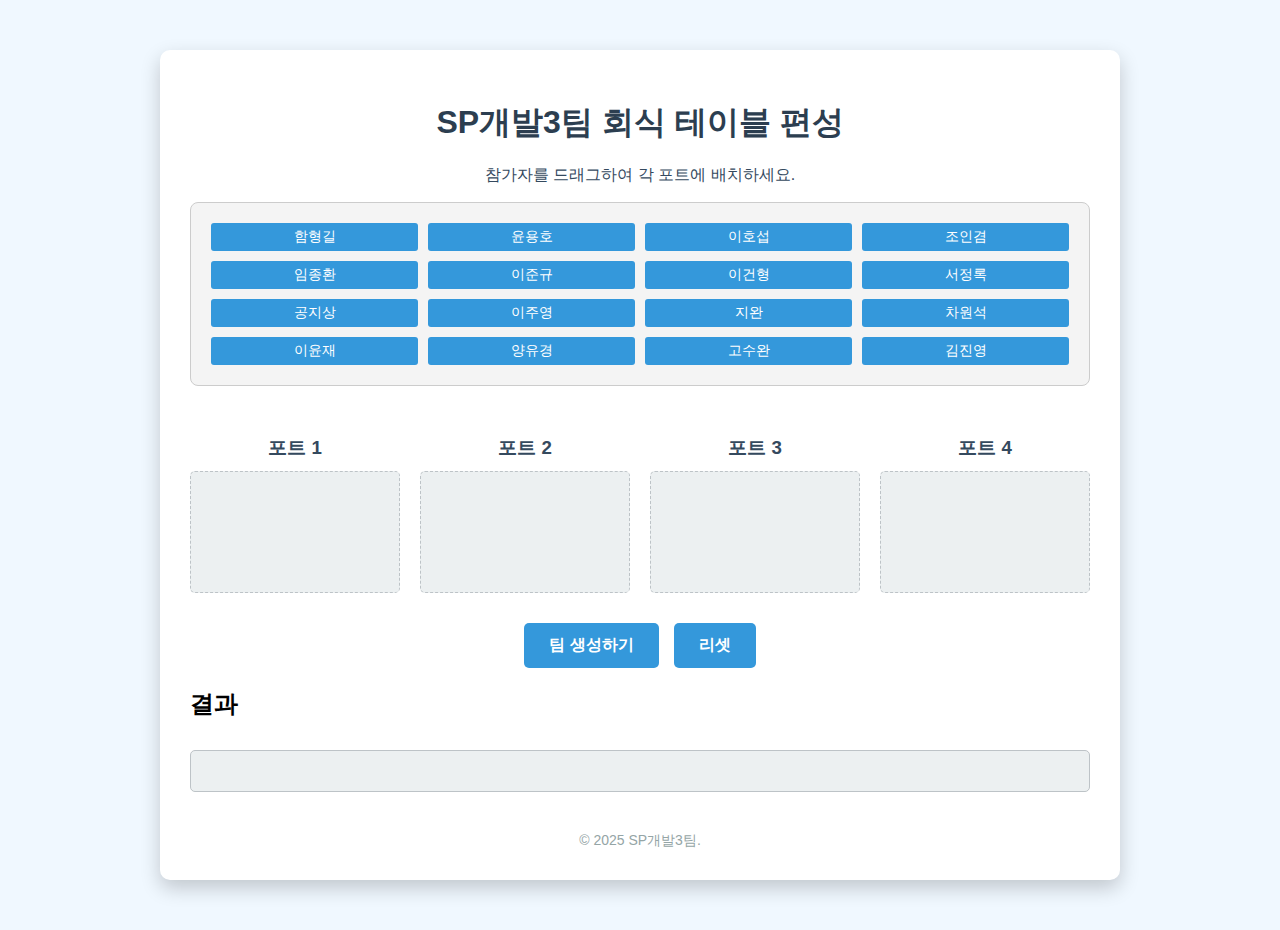
<file: index.html>
<!DOCTYPE html>
<html lang="en">
<head>
    <meta charset="UTF-8">
    <meta name="viewport" content="width=device-width, initial-scale=1.0">
    <title>SP개발3팀</title>
    <style>
        body {
            font-family: 'Segoe UI', Tahoma, Geneva, Verdana, sans-serif;
            margin: 0;
            padding: 0;
            background-color: #f0f8ff;
        }

        .container {
            max-width: 900px;
            margin: 50px auto;
            padding: 30px;
            background: white;
            border-radius: 10px;
            box-shadow: 0 8px 20px rgba(0, 0, 0, 0.2);
        }

        h1 {
            text-align: center;
            color: #2c3e50;
            font-size: 2rem;
            margin-bottom: 20px;
        }

        p {
            text-align: center;
            color: #34495e;
        }

        #name-list {
            padding: 20px;
            background: #f4f4f4;
            border: 1px solid #ccc;
            border-radius: 8px;
            margin-bottom: 20px;
            display: grid;
            grid-template-columns: repeat(4, 1fr);
            gap: 10px;
        }

        .name {
            padding: 5px;
            background: #3498db;
            color: white;
            text-align: center;
            border-radius: 3px;
            cursor: grab;
            user-select: none;
            font-size: 14px;
        }

        .name.dragging {
            opacity: 0.5;
        }

        #port-inputs {
            display: flex;
            justify-content: space-between;
            flex-wrap: wrap;
            gap: 20px;
            margin: 30px 0;
        }

        .port {
            flex: 1;
            min-width: 200px;
        }

        .dropzone {
            min-height: 100px;
            padding: 10px;
            background: #ecf0f1;
            border: 1px dashed #bdc3c7;
            border-radius: 5px;
            transition: background-color 0.3s;
            display: flex;
            flex-direction: column;
            gap: 5px;
        }

        .dropzone:hover {
            background-color: #dff9fb;
        }

        .port h3 {
            text-align: center;
            color: #34495e;
            margin-bottom: 10px;
        }

        .buttons {
            display: flex;
            justify-content: center;
            gap: 15px;
        }

        button {
            padding: 12px 25px;
            font-size: 16px;
            font-weight: bold;
            color: white;
            background-color: #3498db;
            border: none;
            border-radius: 5px;
            cursor: pointer;
            transition: background-color 0.3s;
        }

        button:hover {
            background-color: #2980b9;
        }

        #result {
            margin-top: 30px;
            padding: 20px;
            background: #ecf0f1;
            border: 1px solid #bdc3c7;
            border-radius: 5px;
        }

        .team {
            margin-bottom: 10px;
            padding: 15px;
            background: #dff9fb;
            border-left: 5px solid #3498db;
            border-radius: 5px;
            font-size: 16px;
            font-weight: bold;
            color: #2c3e50;
        }

        #countdown {
            position: fixed;
            top: 50%;
            left: 50%;
            transform: translate(-50%, -50%);
            font-size: 40rem;
            font-weight: bold;
            color: red;
            display: none;
            z-index: 1000;
        }

        footer {
            margin-top: 40px;
            text-align: center;
            color: #95a5a6;
            font-size: 14px;
        }
    </style>
</head>
<body>
    <div class="container">
        <h1>SP개발3팀 회식 테이블 편성</h1>
        <p>참가자를 드래그하여 각 포트에 배치하세요.</p>

        <div id="name-list">
            <div class="name" draggable="true">함형길</div>
            <div class="name" draggable="true">윤용호</div>
            <div class="name" draggable="true">이호섭</div>
            <div class="name" draggable="true">조인겸</div>
            <div class="name" draggable="true">임종환</div>
            <div class="name" draggable="true">이준규</div>
            <div class="name" draggable="true">이건형</div>
            <div class="name" draggable="true">서정록</div>
            <div class="name" draggable="true">공지상</div>
            <div class="name" draggable="true">이주영</div>
            <div class="name" draggable="true">지완</div>
            <div class="name" draggable="true">차원석</div>
            <div class="name" draggable="true">이윤재</div>
            <div class="name" draggable="true">양유경</div>
            <div class="name" draggable="true">고수완</div>
            <div class="name" draggable="true">김진영</div>
        </div>

        <div id="port-inputs">
            <div class="port" id="port1">
                <h3>포트 1</h3>
                <div class="dropzone"></div>
            </div>
            <div class="port" id="port2">
                <h3>포트 2</h3>
                <div class="dropzone"></div>
            </div>
            <div class="port" id="port3">
                <h3>포트 3</h3>
                <div class="dropzone"></div>
            </div>
            <div class="port" id="port4">
                <h3>포트 4</h3>
                <div class="dropzone"></div>
            </div>
        </div>

        <div class="buttons">
            <button id="generate-button">팀 생성하기</button>
            <button id="reset-button">리셋</button>
        </div>

        <h2>결과</h2>
        <div id="result"></div>

        <div id="countdown">3</div>

        <footer>
            © 2025 SP개발3팀.
        </footer>
    </div>

    <script>
        const names = document.querySelectorAll('.name');
        const dropzones = document.querySelectorAll('.dropzone');
        const nameList = document.getElementById('name-list');
        const countdownDiv = document.getElementById('countdown');

        // 드래그 시작 이벤트
        names.forEach(name => {
            name.addEventListener('dragstart', (e) => {
                e.dataTransfer.setData('text/plain', e.target.textContent);
                e.target.classList.add('dragging');
            });

            name.addEventListener('dragend', (e) => {
                e.target.classList.remove('dragging');
            });
        });

        // 드롭존 이벤트
        dropzones.forEach(zone => {
            zone.addEventListener('dragover', (e) => {
                e.preventDefault();
                zone.style.backgroundColor = '#dff9fb';
            });

            zone.addEventListener('dragleave', (e) => {
                zone.style.backgroundColor = '#ecf0f1';
            });

            zone.addEventListener('drop', (e) => {
                e.preventDefault();
                zone.style.backgroundColor = '#ecf0f1';

                const droppedName = e.dataTransfer.getData('text/plain');
                const draggedElement = Array.from(names).find(name => name.textContent === droppedName);

                if (draggedElement) {
                    zone.appendChild(draggedElement);
                }
            });
        });

        document.getElementById('generate-button').addEventListener('click', function() {
            const ports = document.querySelectorAll('.dropzone');
            const participants = Array.from(ports).map(port => {
                return Array.from(port.children).map(child => child.textContent);
            });

            const minSize = Math.min(...participants.map(port => port.length));

            if (minSize === 0) {
                alert('각 포트에 최소 한 명 이상 배치해야 합니다.');
                return;
            }

            let countdown = 3;
            countdownDiv.textContent = countdown;
            countdownDiv.style.display = 'block';

            const countdownInterval = setInterval(() => {
                countdown -= 1;
                if (countdown === 0) {
                    clearInterval(countdownInterval);
                    countdownDiv.style.display = 'none';

                    const teams = [];
                    for (let i = 0; i < minSize; i++) {
                        const team = participants.map(port => {
                            const randomIndex = Math.floor(Math.random() * port.length);
                            return port.splice(randomIndex, 1)[0];
                        });
                        teams.push(team);
                    }

                    const resultDiv = document.getElementById('result');
                    resultDiv.innerHTML = '';

                    teams.forEach((team, index) => {
                        const teamDiv = document.createElement('div');
                        teamDiv.classList.add('team');
                        teamDiv.textContent = `Team ${index + 1}: ${team.join(', ')}`;
                        resultDiv.appendChild(teamDiv);
                    });
                } else {
                    countdownDiv.textContent = countdown;
                }
            }, 1000);
        });

        document.getElementById('reset-button').addEventListener('click', function() {
            // 모든 드롭존 비우기
            dropzones.forEach(zone => {
                while (zone.firstChild) {
                    nameList.appendChild(zone.firstChild);
                }
            });

            // 결과 초기화
            document.getElementById('result').innerHTML = '';
        });
    </script>
</body>
</html>
</file>
